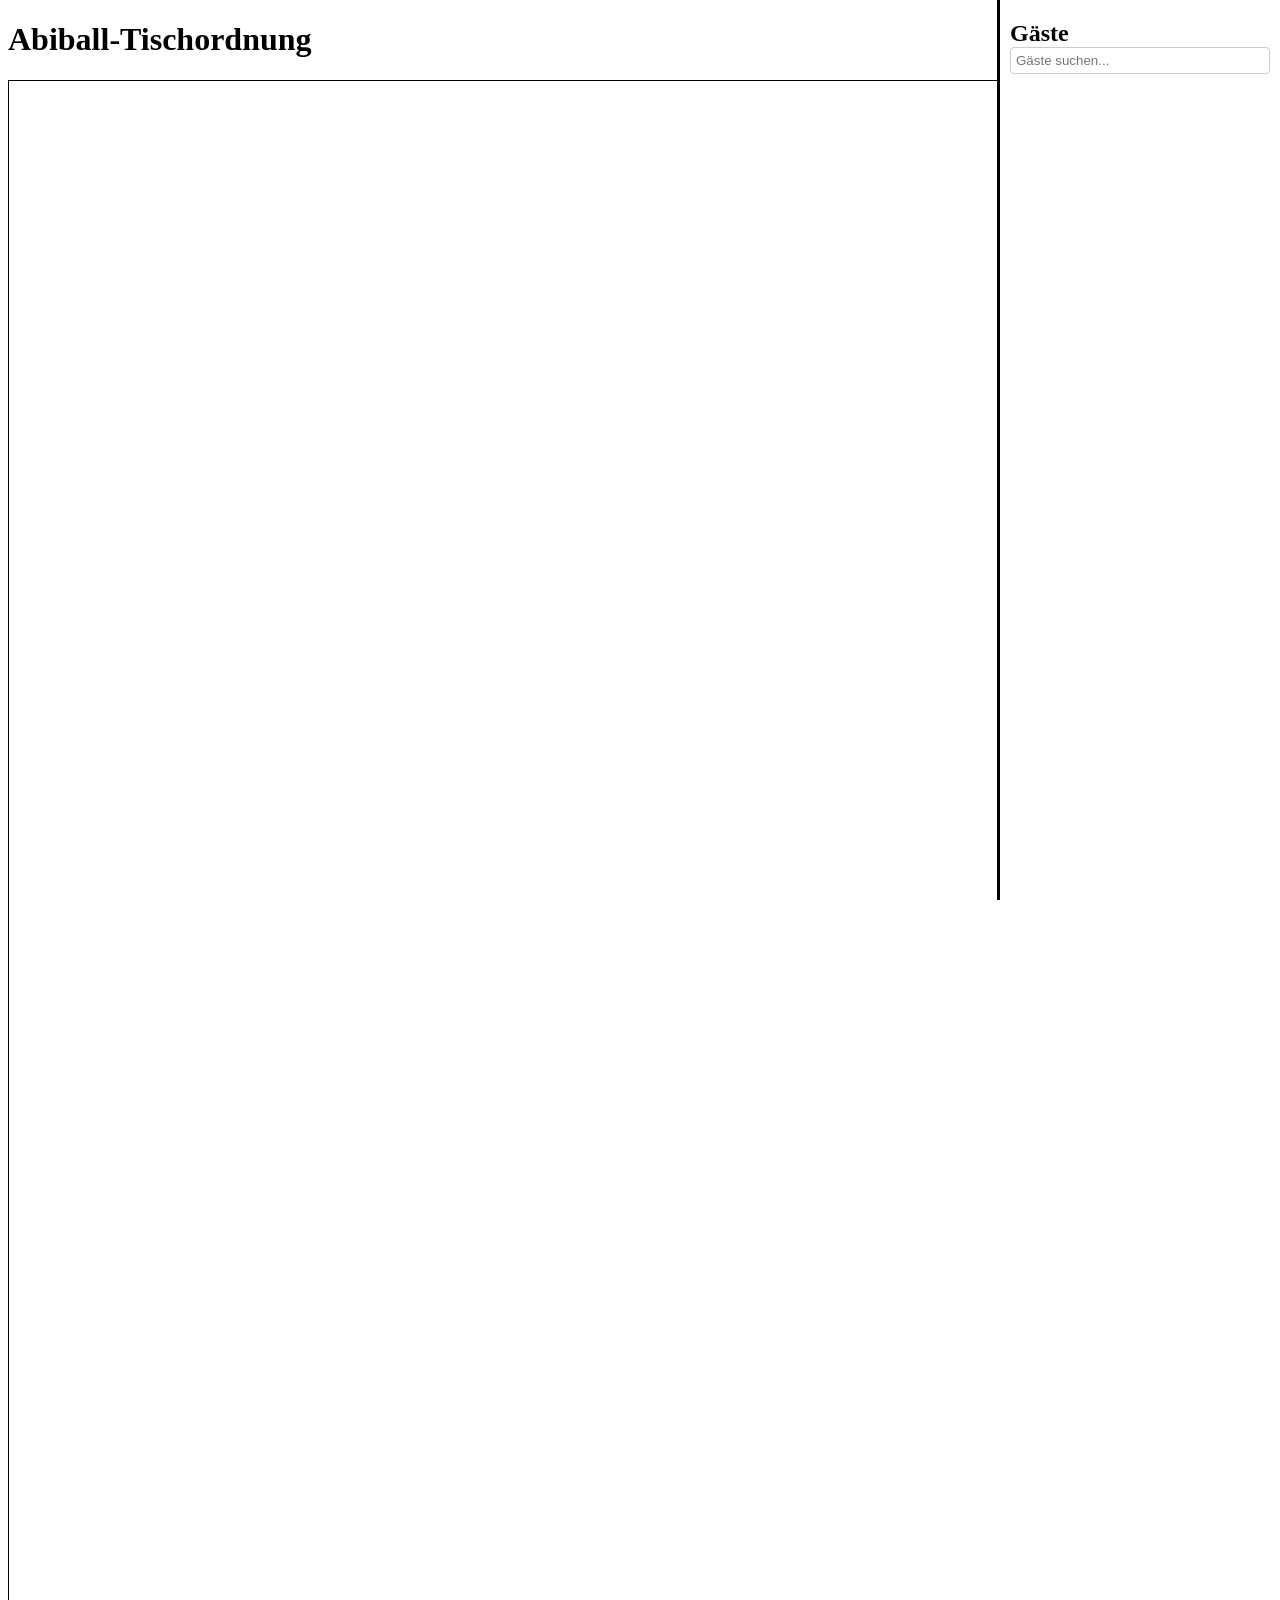
<file: index.html>
<!DOCTYPE html>
<html lang="en">
  <head>
    <meta charset="UTF-8">
    <meta name="viewport" content="width=device-width, initial-scale=1.0">
    <meta http-equiv="X-UA-Compatible" content="ie=edge">
    <title>Abiball-Tischordnung</title>
    <link rel="stylesheet" href="./index.css">
    <link rel="icon" href="./favicon.ico" type="image/x-icon">
  </head>
  <body>
    <div id="sidebar">
      <h2 style="margin: 0 10px;">Gäste</h2>
      <input type="text" id="search_input" placeholder="Gäste suchen..."/>
      <div id="guest_list"></div>
    </div>
    <div id="main">
      <h1>Abiball-Tischordnung</h1>
      <div id="tables_container"></div>
    </div>
    <script src="index.js"></script>
  </body>
</html>
</file>
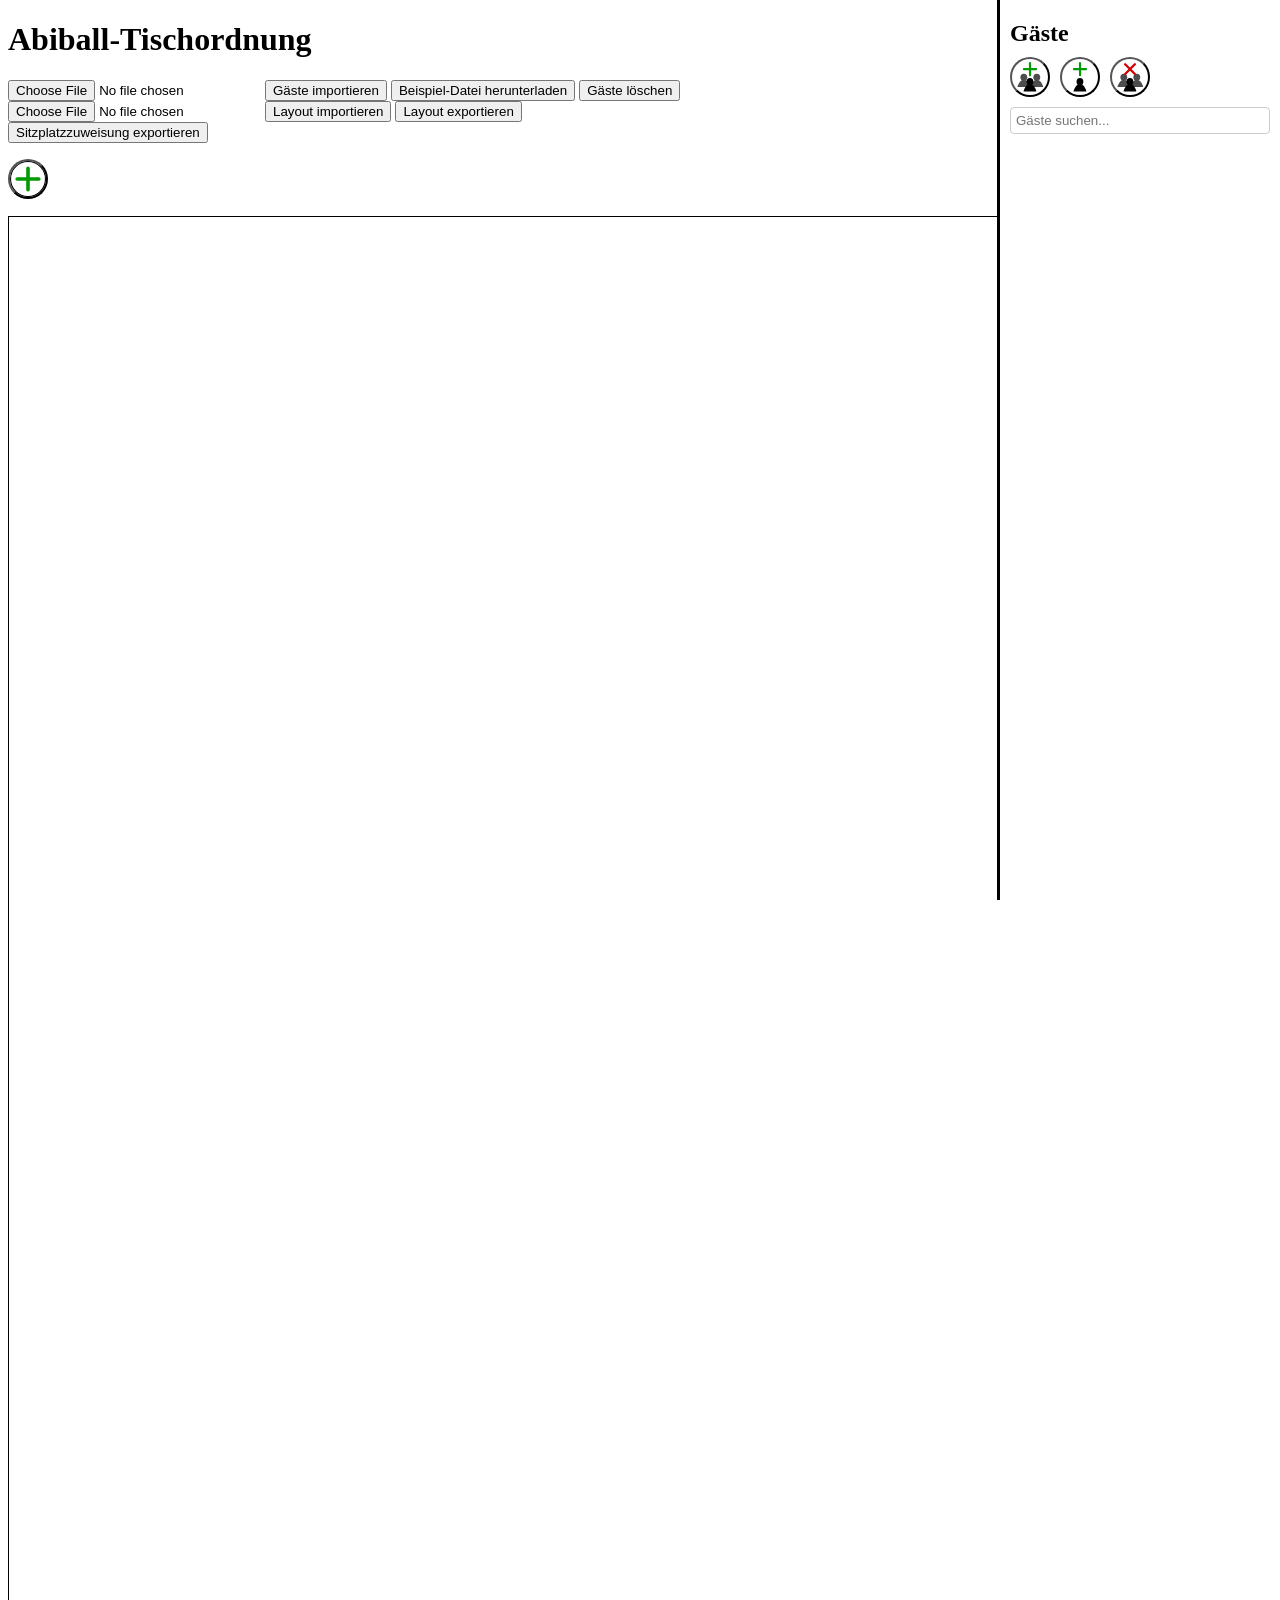
<file: editor.html>
<!DOCTYPE html>
<html lang="en">
  <head>
    <meta charset="UTF-8">
    <meta name="viewport" content="width=device-width, initial-scale=1.0">
    <meta http-equiv="X-UA-Compatible" content="ie=edge">
    <title>Abiball-Tischordnung</title>
    <link rel="stylesheet" href="./editor.css">
    <!-- <link rel="icon" href="./favicon.ico" type="image/x-icon"> -->
  </head>
  <body>
    <div id="sidebar">
      <h2 style="margin: 0 10px;">Gäste</h2>
      <div id="guests_button_container">
        <button type="button" id="add_group_button"></button>
        <button type="button" id="add_person_button"></button>
        <button type="button" id="delete_guest_button"></button>
      </div>
      <input type="text" id="search_input" placeholder="Gäste suchen..."/>
      <div id="guest_list"></div>
    </div>
    <div id="main">
      <h1>Abiball-Tischordnung</h1>
      <input type="file" id="import_guests_file" accept=".xlsx"/>
      <button type="button" id="import_guests_button">Gäste importieren</button> 
      <button type="button" id="download_example_button">Beispiel-Datei herunterladen</button>
      <button type="button" id="delete_guests_button">Gäste löschen</button> 
      <br>
      <input type="file" id="import_file" accept=".json"/>
      <button type="button" id="import_button">Layout importieren</button> 
      <button type="button" id="export_button">Layout exportieren</button>
      <br> 
      <button type="button" id="export_seating_button">Sitzplatzzuweisung exportieren</button> 
      <p></p>
      <button type="button" id="add_table_button"></button>
      <p></p>
      <div id="tables_container"></div>
    </div>
    <script src="editor.js"></script>
    <script src="https://cdn.sheetjs.com/xlsx-0.20.3/package/dist/xlsx.full.min.js"></script>
  </body>
</html>
</file>
<file: index.css>
#main {
    width: 5292px;
}

#tables_container {
    width: 5000px;
    height: 3000px;
    border: 1px solid black;
}

.table {
    white-space: nowrap;
    position: absolute;
}

.table_wrapper {
    display: inline-flex
}


.table_segment_wrapper {
    display: inline-flex;
}

.table_segment {
    -webkit-user-drag: none;
    user-select: none;
    -moz-user-select: none;
    -webkit-user-select: none;
    -ms-user-select: none;
    height: 100px;
}

.seat_interaction_button_wrapper {
    display: inline-block;
    position: absolute;
    width: 14px;
    height: 14px;
    left: 50%;
    top: 50%;
    line-height: 0;
}

.seat_interaction_button {
    position: absolute;
    left: 50%;
    width: 30px;
    height: 30px;
    background-size: cover;
    background-color: white;
    border-color: black;
    border-radius: 15px;
    border-width: 1px;
    z-index: 5;
    -webkit-user-drag: none;
    user-select: none;
    -moz-user-select: none;
    -webkit-user-select: none;
    -ms-user-select: none;
}


.small_seat_interaction_button {
    position: static;
    left: 0;
    background-color: rgb(238, 238, 238);
    width: 14px;
    height: 14px;
    border-radius: 7px;
}

.table_number_information {
    position: absolute;
    left: 50%;
    top: 51px;
    transform: translateX(-50%);
    font-family: "Segoe UI", Arial, sans-serif;
    font-size: 11px;
    font-weight: 700;
    line-height: 12px;
    color: black;
    background-color: rgba(255, 255, 255, 0.7);
    padding: 0 1px;
    border-radius: 1px;
    -webkit-font-smoothing: antialiased;
    z-index: 10;
    -webkit-user-drag: none;
    user-select: none;
    -moz-user-select: none;
    -webkit-user-select: none;
    -ms-user-select: none;
}

.seat_number_information {
    position: absolute;
    left: 50%;
    top: 3px;
    transform: translateX(-50%);
    font-family: "Segoe UI", Arial, sans-serif;
    font-size: 11px;
    font-weight: 700;
    line-height: 12px;
    color: black;
    background-color: rgba(255, 255, 255, 0.7);
    padding: 0 1px;
    border-radius: 1px;
    -webkit-font-smoothing: antialiased;
    z-index: 5;
    -webkit-user-drag: none;
    user-select: none;
    -moz-user-select: none;
    -webkit-user-select: none;
    -ms-user-select: none;
}

#sidebar {
    display: flex;
    flex-direction: column;
    height: calc(100% - 20px);
    width: 280px;
    position: fixed;
    z-index: 100;
    top: 0;
    right: 0;
    background-color: white;
    border-left: 3px solid black;
    overflow-x: hidden;
    padding-top: 20px;
}

#search_input {
    margin: 0 10px 10px 10px;
    padding: 5px;
    border: 1px solid #ccc;
    border-radius: 4px;
}

#guest_list {
    flex: 1;
    overflow-y: auto;
    overflow-x: hidden;
    padding: 10px;
}

#guests_list::-webkit-scrollbar {
    width: 8px;
}

#guests_list::-webkit-scrollbar-track {
    background: #f1f1f1;
}

#guests_list::-webkit-scrollbar-thumb {
    background: #888;
    border-radius: 4px;
}

#guests_list::-webkit-scrollbar-thumb:hover {
    background: #555;
}

.guest {
    display: flex;
    flex-wrap: wrap;
    justify-content: space-between;
    width: 250px;
    border-radius: 5px;
    background-color: rgb(238, 238, 238);
    -webkit-user-drag: none;
    user-select: none;
    -moz-user-select: none;
    -webkit-user-select: none;
    -ms-user-select: none;
    margin-bottom: 10px;
    cursor: pointer;
}

.guest:hover {
    background-color: rgb(255, 215, 215) !important;
}

.guest_name {
    margin: 5px;
    font-weight: bold;
}

.guest_amount {
    margin: 5px;
}

.guest_neighbors {
    flex-basis: 100%;
    margin: 5px;
    margin-top: 0px;
}

.guest_seats {
    flex-basis: 100%;
    margin: 5px;
    margin-top: 0px;
}
</file>
<file: editor.css>
#main {
    width: 5292px;
}

#add_table_button {
    background-color: transparent;
    background-image: url("./icons/add_table.svg");
    background-size: cover;
    width: 40px;
    height: 40px;
    border-radius: 20px;
    border-width: 2px;
}

#tables_container {
    width: 5000px;
    height: 3000px;
    border: 1px solid black;
}

.table {
    white-space: nowrap;
    position: absolute;
    pointer-events: none;
}

.table_wrapper {
    display: inline-flex
}


.table_segment_wrapper {
    display: inline-flex;
}

.table_segment {
    -webkit-user-drag: none;
    user-select: none;
    -moz-user-select: none;
    -webkit-user-select: none;
    -ms-user-select: none;
    height: 100px;
}

.table_interaction_button {
    position: absolute;
    width: 40px;
    height: 40px;
    left: 50%;
    background-size: cover;
    background-color: white;
    border-color: black;
    border-radius: 20px;
    border-width: 2px;
    z-index: 10;
    pointer-events: auto;
    -webkit-user-drag: none;
    user-select: none;
    -moz-user-select: none;
    -webkit-user-select: none;
    -ms-user-select: none;
}

.small_table_interaction_button {
    width: 26px;
    height: 26px;
    top: 37px;
    transform: translateX(-50%);
    border-radius: 13px;
}

.seat_interaction_button_wrapper {
    display: inline-block;
    position: absolute;
    width: 14px;
    height: 14px;
    left: 50%;
    top: 50%;
    line-height: 0;
}

.seat_interaction_button {
    position: absolute;
    left: 50%;
    width: 30px;
    height: 30px;
    background-size: cover;
    background-color: white;
    border-color: black;
    border-radius: 15px;
    border-width: 1px;
    z-index: 5;
    pointer-events: auto;
    -webkit-user-drag: none;
    user-select: none;
    -moz-user-select: none;
    -webkit-user-select: none;
    -ms-user-select: none;
}


.small_seat_interaction_button {
    position: static;
    left: 0;
    background-color: rgb(238, 238, 238);
    width: 14px;
    height: 14px;
    border-radius: 7px;
}

#change_number_button {
    top: 30px;
    transform: translateX(-85px);
    background-image: url("./icons/change_table_number.svg");
}

#rotate_button {
    top: -20px;
    transform: translateX(-70px);
    background-image: url("./icons/rotate_table.svg");
}

#move_button {
    top: -35px;
    transform: translateX(-50%);
    background-image: url("./icons/move_table.svg");
}

#delete_button {
    top: -20px;
    transform: translateX(30px);
    background-image: url("./icons/delete_table.svg");
}


#move_person_button {
    top: -10px;
    transform: translateX(-55px);
    background-image: url("./icons/move_person.svg");
}

#move_group_button {
    top: -48px;
    transform: translateX(-35px);
    background-image: url("./icons/move_group.svg");
}

#delete_group_button {
    top: -48px;
    transform: translateX(5px);
    background-image: url("./icons/delete_group.svg");
}

#delete_person_button {
    top: -10px;
    transform: translateX(25px);
    background-image: url("./icons/delete_person.svg");
}


.table_information {
    position: absolute;
    left: 50%;
    top: 26px;
    transform: translateX(22px);
    font-family: "Segoe UI", Arial, sans-serif;
    font-size: 11px;
    font-weight: 700;
    line-height: 12px;
    color: black;
    background-color: rgba(255, 255, 255, 0.7);
    padding: 0 1px;
    border-radius: 1px;
    -webkit-font-smoothing: antialiased;
    z-index: 10;
    -webkit-user-drag: none;
    user-select: none;
    -moz-user-select: none;
    -webkit-user-select: none;
    -ms-user-select: none;
}

.table_number_information {
    position: absolute;
    left: 50%;
    top: 51px;
    transform: translateX(-50%);
    font-family: "Segoe UI", Arial, sans-serif;
    font-size: 11px;
    font-weight: 700;
    line-height: 12px;
    color: black;
    background-color: rgba(255, 255, 255, 0.7);
    padding: 0 1px;
    border-radius: 1px;
    -webkit-font-smoothing: antialiased;
    z-index: 10;
    -webkit-user-drag: none;
    user-select: none;
    -moz-user-select: none;
    -webkit-user-select: none;
    -ms-user-select: none;
}

.seat_number_information {
    position: absolute;
    left: 50%;
    top: 3px;
    transform: translateX(-50%);
    font-family: "Segoe UI", Arial, sans-serif;
    font-size: 11px;
    font-weight: 700;
    line-height: 12px;
    color: black;
    background-color: rgba(255, 255, 255, 0.7);
    padding: 0 1px;
    border-radius: 1px;
    -webkit-font-smoothing: antialiased;
    z-index: 5;
    -webkit-user-drag: none;
    user-select: none;
    -moz-user-select: none;
    -webkit-user-select: none;
    -ms-user-select: none;
}

#sidebar {
    display: flex;
    flex-direction: column;
    height: calc(100% - 20px);
    width: 280px;
    position: fixed;
    z-index: 100;
    top: 0;
    right: 0;
    background-color: white;
    border-left: 3px solid black;
    overflow-x: hidden;
    padding-top: 20px;
}

#guests_button_container {
    display: flex;
    gap: 10px;
    padding: 10px;
}

#add_group_button {
    background-color: transparent;
    background-image: url("./icons/add_group.svg");
    background-size: cover;
    width: 40px;
    height: 40px;
    border-radius: 20px;
    border-width: 2px;
}

#add_person_button {
    background-color: transparent;
    background-image: url("./icons/add_person.svg");
    background-size: cover;
    width: 40px;
    height: 40px;
    border-radius: 20px;
    border-width: 2px;
}

#delete_guest_button {
    background-color: transparent;
    background-image: url("./icons/delete_group.svg");
    background-size: cover;
    width: 40px;
    height: 40px;
    border-radius: 20px;
    border-width: 2px;
}

#search_input {
    margin: 0 10px 10px 10px;
    padding: 5px;
    border: 1px solid #ccc;
    border-radius: 4px;
}


#guest_list {
    flex: 1;
    overflow-y: auto;
    overflow-x: hidden;
    padding: 10px;
}

#guests_list::-webkit-scrollbar {
    width: 8px;
}

#guests_list::-webkit-scrollbar-track {
    background: #f1f1f1;
}

#guests_list::-webkit-scrollbar-thumb {
    background: #888;
    border-radius: 4px;
}

#guests_list::-webkit-scrollbar-thumb:hover {
    background: #555;
}

.guest {
    display: flex;
    flex-wrap: wrap;
    justify-content: space-between;
    width: 250px;
    border-radius: 5px;
    background-color: rgb(238, 238, 238);
    -webkit-user-drag: none;
    user-select: none;
    -moz-user-select: none;
    -webkit-user-select: none;
    -ms-user-select: none;
    margin-bottom: 10px;
    cursor: pointer;
}

.guest:hover {
    background-color: rgb(255, 215, 215) !important;
}

.guest_name {
    margin: 5px;
    font-weight: bold;
}

.guest_amount {
    margin: 5px;
}

.guest_neighbors {
    flex-basis: 100%;
    margin: 5px;
    margin-top: 0px;
}

.guest_seats {
    flex-basis: 100%;
    margin: 5px;
    margin-top: 0px;
}
</file>
